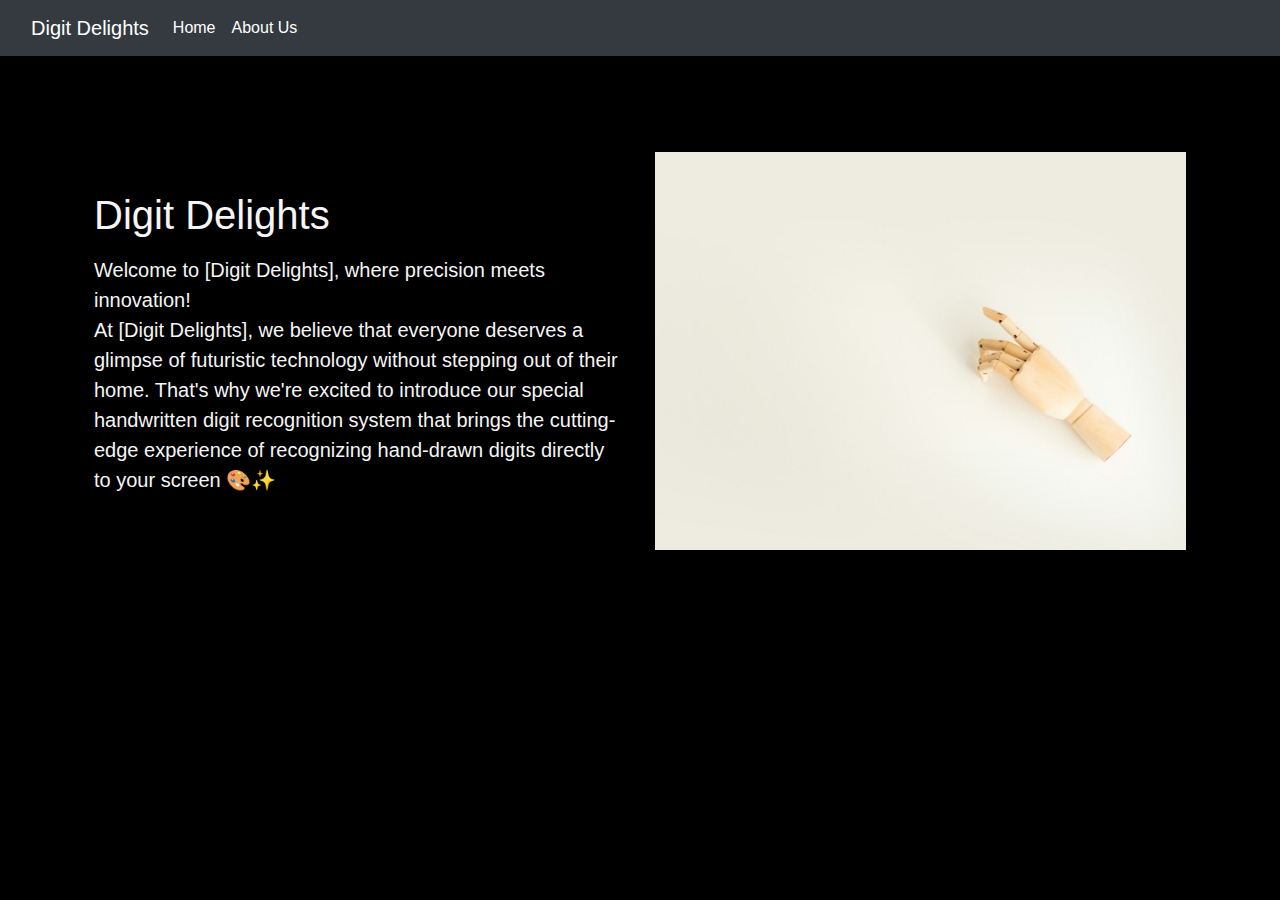
<file: about.html>
<!DOCTYPE html>
<html lang="en">
<head>
    <meta charset="UTF-8">
    <meta name="viewport" content="width=device-width, initial-scale=1.0">
    <title>Hand Writtten Digit Recognition</title>
    <link rel="stylesheet" href="https://stackpath.bootstrapcdn.com/bootstrap/4.3.1/css/bootstrap.min.css" integrity="sha384-ggOyR0iXCbMQv3Xipma34MD+dH/1fQ784/j6cY/iJTQUOhcWr7x9JvoRxT2MZw1T" crossorigin="anonymous">
<style>
    body{
        background-color: black;
        color: whitesmoke;
    }
</style>
</head>
<body>
  <nav class="navbar navbar-expand-lg navbar-dark bg-dark">
    <div class="container-fluid">
      <a class="navbar-brand" href="/">Digit Delights</a>
      <button class="navbar-toggler" type="button" data-bs-toggle="collapse" data-bs-target="#navbarSupportedContent" aria-controls="navbarSupportedContent" aria-expanded="false" aria-label="Toggle navigation">
        <span class="navbar-toggler-icon"></span>
      </button>
      <div class="collapse navbar-collapse" id="navbarSupportedContent">
        <ul class="navbar-nav me-auto mb-2 mb-lg-0">
          <li class="nav-item">
            <a class="nav-link active" aria-current="page" href="/">Home</a>
          </li>
          <li class="nav-item">
            <a class="nav-link active" href="/about.html">About Us</a>
          </li>
        </ul>
      </div>
    </div>
  </nav>
    <div class="container col-xxl-8 px-4 py-5">
        <div class="row flex-lg-row-reverse align-items-center g-5 py-5">
          <div class="col-10 col-sm-8 col-lg-6">
            <img src="pic.jpg"
            class="d-block mx-lg-auto img-fluid" alt="Bootstrap Themes" width="700" height="500" loading="lazy">
          </div>
          <div class="col-lg-6">
            <h1 class="display-5 fw-bold text-body-emphasis lh-1 mb-3">Digit Delights</h1>
            <p class="lead">Welcome to [Digit Delights], where precision meets innovation!<br>At [Digit Delights], we believe that everyone deserves a glimpse of futuristic technology without stepping out of their home. That's why we're excited to introduce our special handwritten digit recognition system that brings the cutting-edge experience of recognizing hand-drawn digits directly to your screen 🎨✨
            </p>  
          </div>
        </div>
      </div>
</body>
</html>
</file>
